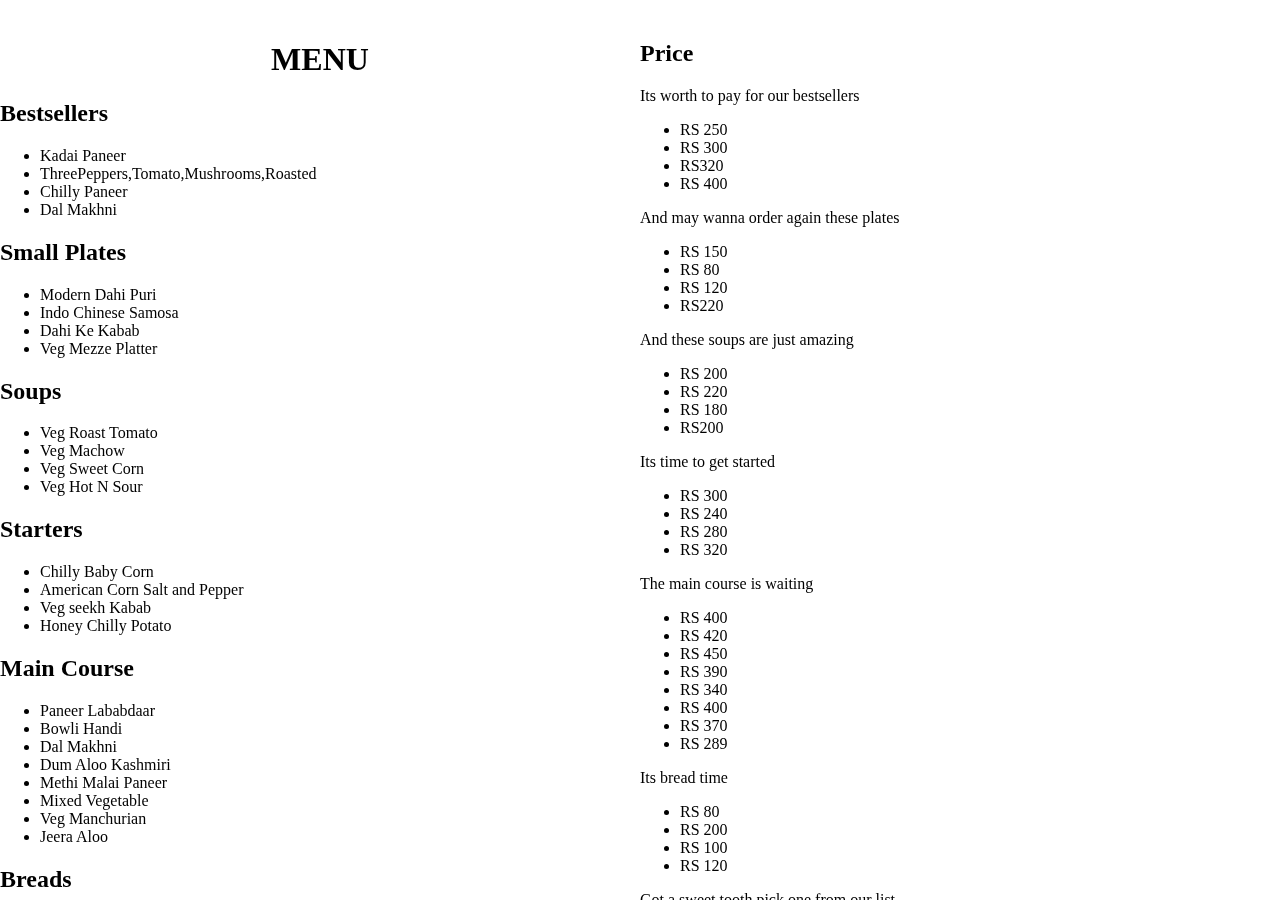
<file: a.html>
<html>
<head>
<style>
#menu{
font-family:"algerian";
}
#price{
font-family:"algerian";
}
body {
 background-image: url("http://backgroundcheckall.com/wp-content/uploads/2017/12/menu-card-background-9.jpg");
  background-size: cover;
}
.split {
  height: 100%;
  width: 50%;
  position: fixed;
  z-index: 1;
  top: 0;
  overflow-x: hidden;
  padding-top: 20px;
}

.left {
  left: 0;
}
.right {
  right: 0;
}

</style>
<head/>
<body>
<div class="split left">
<div id="menu">
<h1 align="center">MENU</h1> 
  <h2>Bestsellers</h2>
  <ul>
	<li>Kadai Paneer</li>
	<li>ThreePeppers,Tomato,Mushrooms,Roasted</li>
	<li>Chilly Paneer</li>
	<li>Dal Makhni</li>
  </ul>
        
  <h2>Small Plates</h2>
  <ul>
	<li>Modern Dahi Puri</li>
	<li>Indo Chinese Samosa</li>
	<li>Dahi Ke Kabab</li>
	<li>Veg Mezze Platter</li>
  </ul>
        
<h2>Soups</h2>
<ul>
	<li>Veg Roast Tomato</li>
	<li>Veg Machow</li>
	<li>Veg Sweet Corn</li>
	<li>Veg Hot N Sour</li>
  </ul>
<h2>Starters</h2>
<ul>
	<li>Chilly Baby Corn</li>
	<li>American Corn Salt and Pepper</li>
	<li>Veg seekh Kabab</li>
	<li>Honey Chilly Potato</li>
  </ul>
<h2>Main Course</h2>
<ul>
	<li>Paneer Lababdaar</li>
	<li>Bowli Handi</li>
	<li>Dal Makhni</li>
	<li>Dum Aloo Kashmiri</li>
	<li>Methi Malai Paneer</li>
	<li>Mixed Vegetable</li>
	<li>Veg Manchurian</li>
	<li>Jeera Aloo</li>
  </ul>
<h2> Breads</h2>
      <ul>
	<li>Plain Roti</li>
	<li>Butter Naan</li>
	<li>Missi Roti</li>
	<li>Garlic Naan</li>
  </ul>
<h2>Desserts</h2>
<ul>
	<li>Pan Tiramisu</li>
	<li>Brownie Cheesecake</li>
	<li>Gulab Jamun</li>
	<li>Chocolate Fondant</li>
  </ul>
</div>
</div>
<div class="split right">
<div id="price">
<h2> Price</h2>
<p>Its worth to pay for our bestsellers</p>

  <ul>
	<li>RS 250</li>
	<li>RS 300</li>
	<li>RS320</li>
	<li>RS 400</li>
</ul>
<p>And may wanna order again these plates</p>
<ul>
<li>RS 150</li>
	<li>RS 80</li>
	<li>RS 120</li>
	<li>RS220</li>
</ul>
<p> And these soups are just amazing</p>
<ul>
	<li>RS 200</li>
	<li>RS 220</li>
	<li>RS 180</li>
	<li>RS200</li>
  </ul>
<p>Its time to get started</p>
<ul>
	<li>RS 300</li>
	<li>RS 240</li>
	<li>RS 280</li>
	<li>RS 320</li>
  </ul>
<p>The main course is waiting</p>
<ul>
	<li>RS 400</li>
	<li>RS 420</li>
	<li>RS 450</li>
	<li>RS 390</li>
	<li>RS 340</li>
	<li>RS 400</li>
	<li>RS 370</li>
	<li>RS 289</li>
  </ul>
<p> Its bread time</p>

<ul>
	<li>RS 80</li>
	<li>RS 200</li>
	<li>RS 100</li>
	<li>RS 120</li>
  </ul>
<p> Got a sweet tooth pick one from our list</p>
<ul>
	<li>RS 230</li>
	<li>RS 300</li>
	<li>RS 390</li>
	<li>RS 280</li>
  </ul>
</div>
</div>
</body>
</html>
</file>
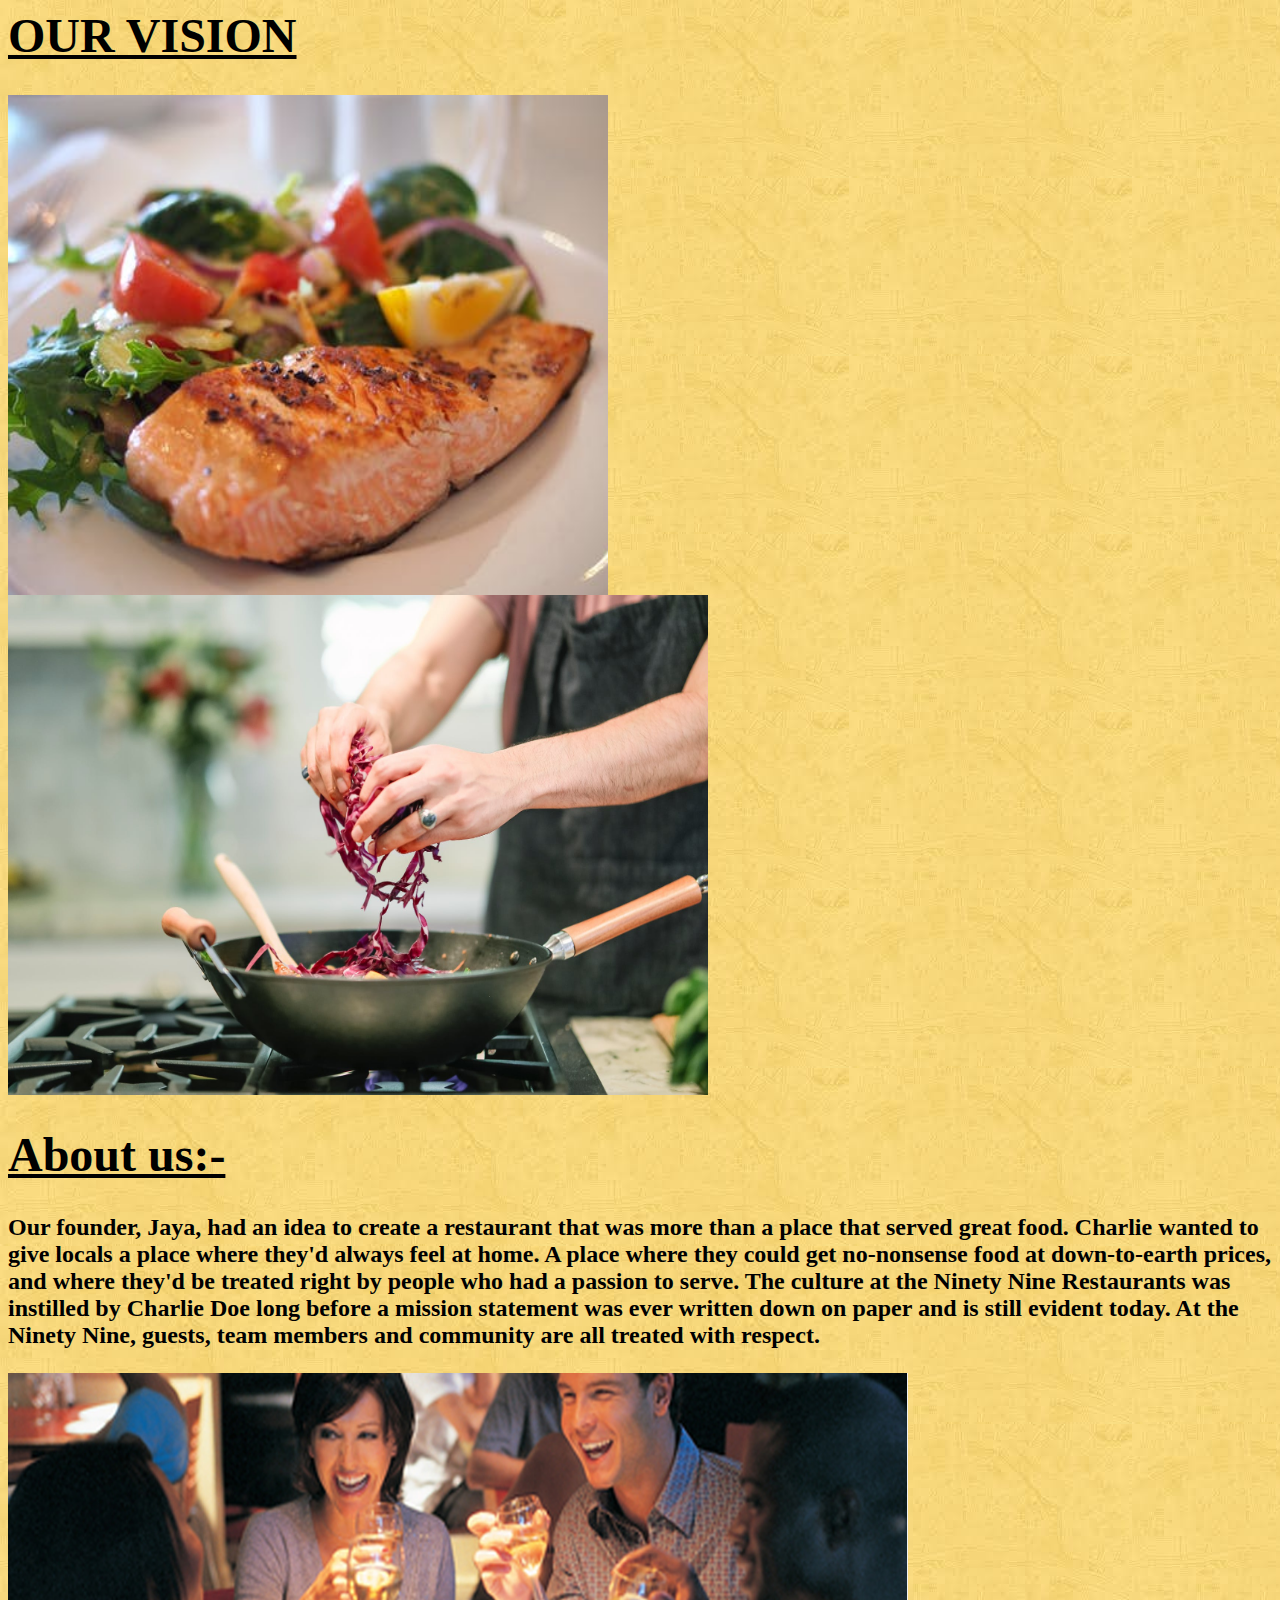
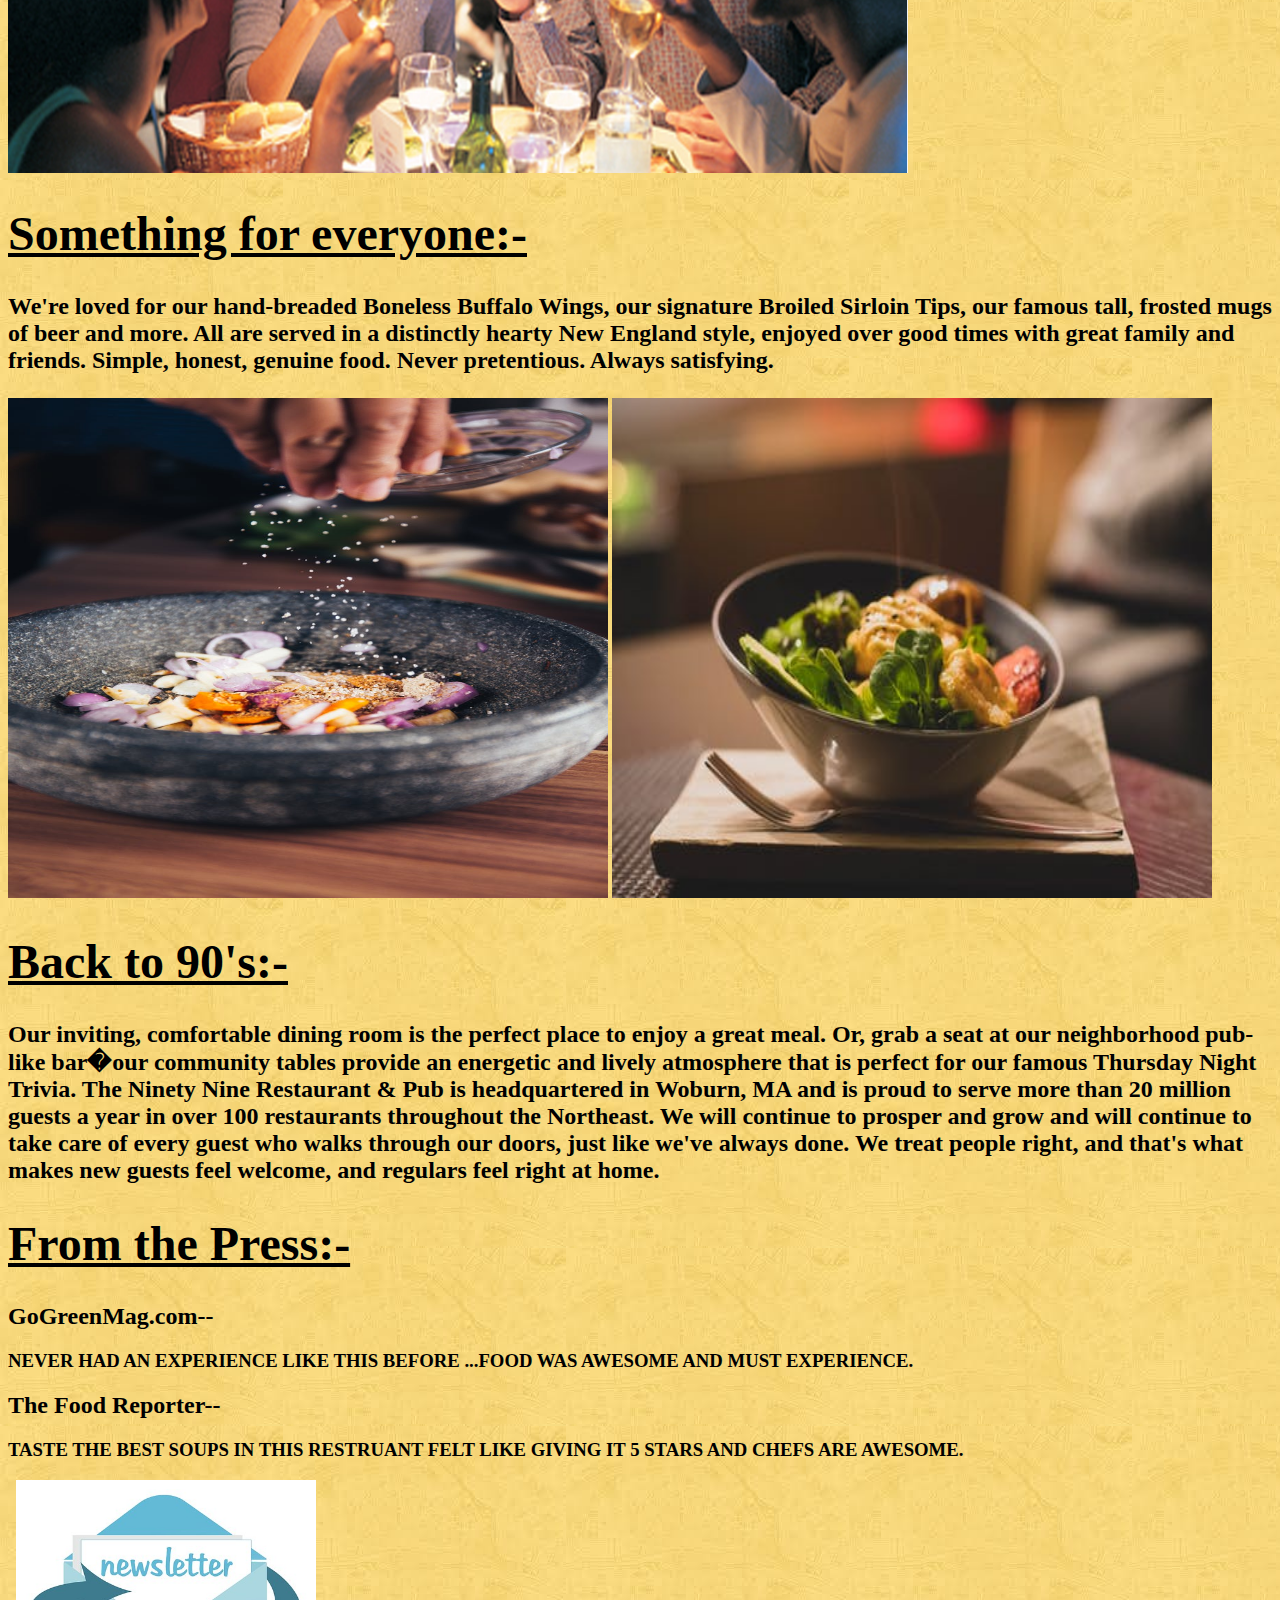
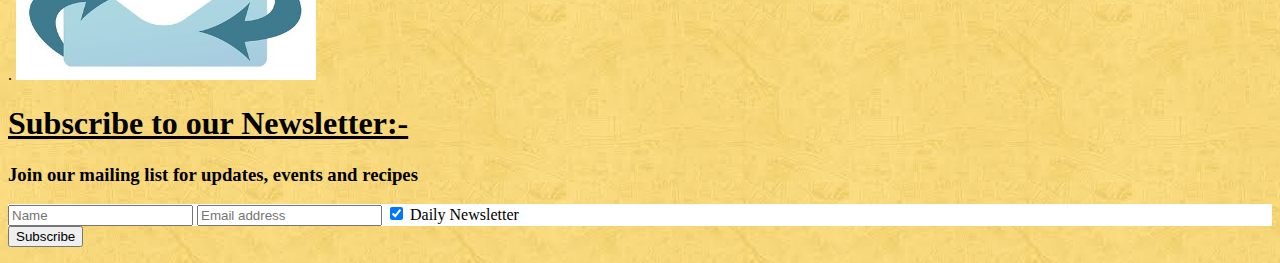
<file: j.html>
<html>
<head>
<title> OUR VISION </title>
<body>
<h1 style="font-size:300%;"><u>OUR VISION</u></h1>
<img src="s.jpg" alt="" width="600" height="500"/>
<img src="o.jpg" alt="" width="700" height="500"/>

<body background="l.jpg">
<h1 style="font-size:300%;"><u>About us:-</h1></u>
<h1 style="font-size:150%;"><p>Our founder, Jaya, had an idea to create a restaurant that was more than a place that served great food. Charlie wanted to give locals a place where they'd always feel at home. A place where they could get no-nonsense food at down-to-earth prices, and where they'd be treated right by people who had a passion to serve.       

The culture at the Ninety Nine Restaurants was instilled by Charlie Doe long before a mission statement was ever written down on paper and is still evident today. At the Ninety Nine, guests, team members and community are all treated with respect.</p></h1>
<img src="d.jpg" alt="" width="900" height="400"/>

<h1 style="font-size:300%;"><u>Something for everyone:-</h1></u>

<p><h2>We're loved for our hand-breaded Boneless Buffalo Wings, our signature Broiled Sirloin Tips, our famous tall, frosted mugs of beer and more. All are served in a distinctly hearty New England style, enjoyed over good times with great family and friends. Simple, honest, genuine food. 

Never pretentious. Always satisfying.</p></h2>

<img src="k.jpg" alt="" width="600" height="500"/>

<img src="u.jpg" alt="" width="600" height="500"/>

<h1 style="font-size:300%;"><u>Back to 90's:-</h1></u>

<h2><p>Our inviting, comfortable dining room is the perfect place to enjoy a great meal. Or, grab a seat at our neighborhood pub-like bar�our community tables provide an energetic and lively atmosphere that is perfect for our famous Thursday Night Trivia.

The Ninety Nine Restaurant & Pub is headquartered in Woburn, MA and is proud to serve more than 20 million guests a year in over 100 restaurants throughout the Northeast. We will continue to prosper and grow and will continue to take care of every guest who walks through our doors, just like we've always done. 

We treat people right, and that's what makes new guests feel welcome, and regulars feel right at home.</p></h2>
<h1 style="font-size:300%;"><u>From the Press:-</h1></u>

<h2>GoGreenMag.com--</h2>
<h3>NEVER HAD AN EXPERIENCE LIKE THIS BEFORE ...FOOD WAS AWESOME AND MUST EXPERIENCE.</h3>

<h2>The Food Reporter--</h2>
<h3>TASTE THE BEST SOUPS IN  THIS RESTRUANT FELT LIKE GIVING IT 5 STARS AND CHEFS ARE AWESOME.</h3> .

<img src="g.jpg" alt="" width="300" height="200"/>
<form action="/action_page.php">
  <div class="container">
    <h1><u>Subscribe to our Newsletter:-</h1></u>
    <p><h3>Join our mailing list for updates, events and recipes</p></h3>

  </div>

  <div class="container" style="background-color:white">
    <input type="text" placeholder="Name" name="name" required>
    <input type="text" placeholder="Email address" name="mail" required>
    <label>
      <input type="checkbox" checked="checked" name="subscribe"> Daily Newsletter
    </label>
  </div>

  <div class="container">
    <input type="submit" value="Subscribe">
  </div>
</form>

</body>
</html>
</file>
